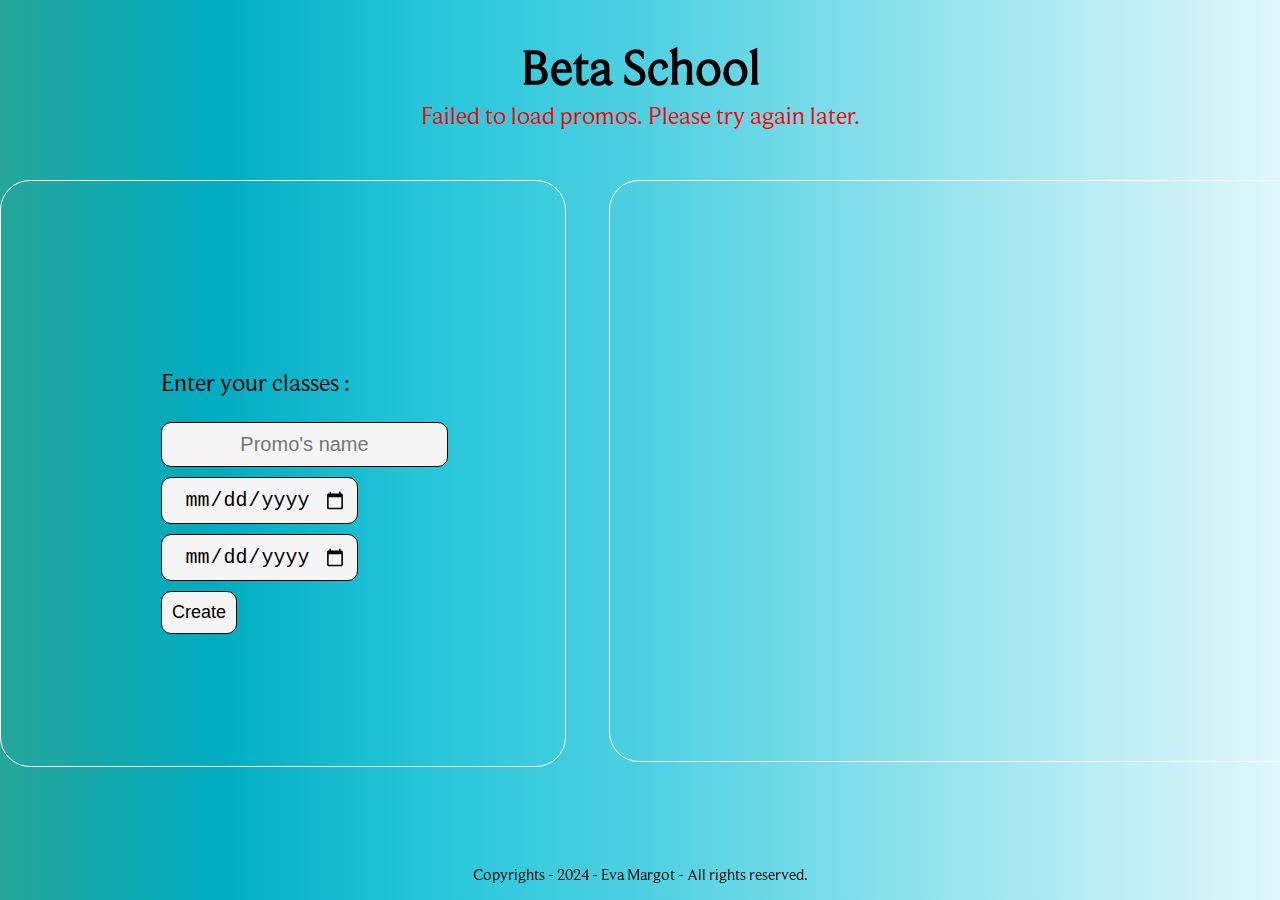
<file: index.html>
<!DOCTYPE html>
<html lang="en">

<head>
    <meta charset="UTF-8">
    <meta name="viewport" content="width=device-width, initial-scale=1.0">
    <link rel="icon" href="./assets/imgs/lotr.png" type="image/png">
    <link rel="stylesheet" href="./assets/css/style.css">
    <title>SCHOOL</title>
</head>

<body>
    <header>
        <h1>Beta School</h1>
    </header>
    <main>
        <div id="error-message"></div>
        <div id="inputs">
            <form>
                <div>
                    <p id="title">Enter your classes : </p>
                </div>
                <div>
                    <label for="name"></label>
                    <input type="text" placeholder="Promo's name" id="name">
                </div>
                <div>
                    <input type="date" id="startDate">
                </div>
                <div>
                    <input type="date" id="endDate">
                </div>
                <div>
                    <button type="button" onclick="send()">Create</button>
                </div>
            </form>
        </div>
        <div id="promos-container" class="scroller">

        </div>
    </main>
    <footer>
        <p>Copyrights - 2024 - Eva Margot - All rights reserved.</p>
    </footer>
    <script src="./assets/js/main.js"></script>
</body>

</html>
</file>
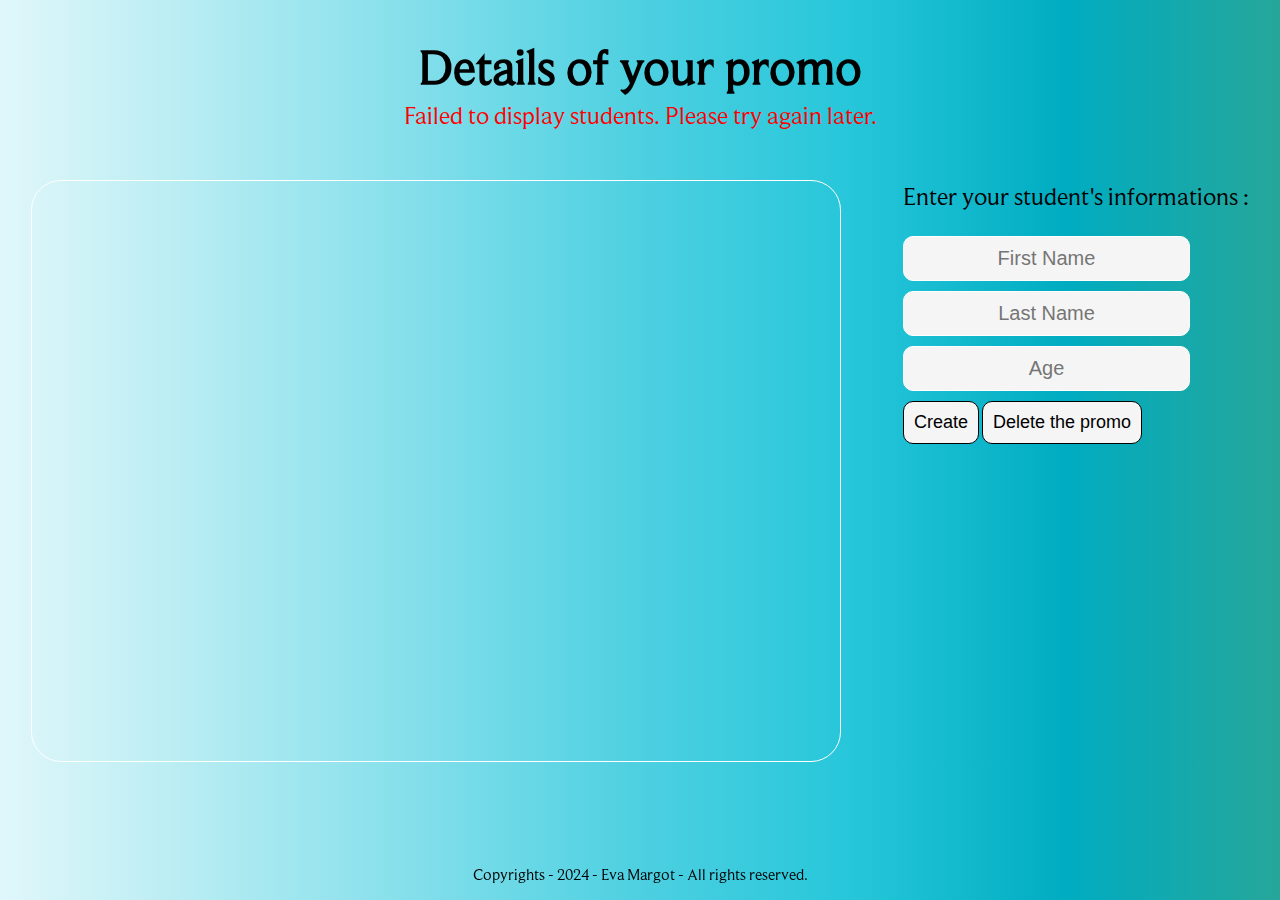
<file: pages/details.html>
<!DOCTYPE html>
<html lang="en">

<head>
    <meta charset="UTF-8">
    <meta name="viewport" content="width=device-width, initial-scale=1.0">
    <link rel="icon" href="../assets/imgs/lotr.png" type="image/png">
    <link rel="stylesheet" href="../assets/css/details.css">
    <title>Students</title>
</head>

<body>
    <header>
        <h1>Details of your promo</h1>
    </header>
    <main>
        <div id="error-message"></div>
        <div id="students-container" class="scroller"></div>
        <div>
            <form>
                <div>
                    <p id="title">Enter your student's informations : </p>
                </div>
                <div>
                    <label for="firstName"></label>
                    <input type="text" placeholder="First Name" id="firstName">
                </div>
                <div>
                    <label for="name"></label>
                    <input type="text" placeholder="Last Name" id="name">
                </div>
                <div>
                    <label for="age"></label>
                    <input type="text" placeholder="Age" id="age">
                </div>
                <div>
                    <button type="button" onclick="createStudents()">Create</button>
                    <button type="button" onclick="deletePromo()">Delete the promo</button>
                </div>
            </form>
        </div>
    </main>
    <footer>
        <p>Copyrights - 2024 - Eva Margot - All rights reserved.</p>
    </footer>
    <script src="../assets/js/details.js"></script>
</body>

</html>
</file>
<file: assets/css/style.css>
@font-face {
    font-family: riot-games;
    font-weight: 50;
    src: url(../fonts/Fonts_Package/BeaufortForLoL-OTF/BeaufortforLOL-Regular.otf) format(truetype);
}

body {
    font-family: riot-games;
    margin: 0;
    max-height: 98vh;
    display: flex;
    flex-direction: column;
    justify-content: space-between;
    background: linear-gradient(to left, #e0f7fa, #b2ebf2, #80deea, #4dd0e1, #26c6da, #00acc1, #26a69a);
    background-size: 100%;
}

header {
    text-align: center;
}

h1 {
    font-size: 50px;
}

#error-message {
    color: red;
    font-family: riot-games;
    font-size: 25px;
    position: absolute;
    top: 11vh;
    left: auto;
}

footer {
    position: fixed;
    bottom: 0;
    width: 100%;
    background: none;
    text-align: center;
}

main {
    display: flex;
    flex-direction: row;
    justify-content: space-around;
}

#promos-container {
    order: 2;
    max-width: 80vh;
    max-height: 60vh;
    min-width: 80vh;
    min-height: 60vh;
    display: flex;
    flex-direction: column;
    align-items: center;
    border: 1px solid white;
    background-color: transparent;
    border-radius: 30px;
    width: 40%;
    padding: 20px;
    margin-top: 50px;
}

#promos-container p {
    font-weight: bolder;
    font-size: 25px;
    margin: 5px;
}

form {
    order: 1;
    background-color: transparent;
    border: 1px solid white;
    border-radius: 30px;
    padding: 160px;
    width: 40%;
    height: 265px;
    margin-top: 50px;
}

input {
    background-color: whitesmoke;
    border: 1px solid black;
    border-radius: 10px;
    color: black;
    text-align: center;
    font-size: 20px;
    padding: 10px;
    cursor: text;
    margin-bottom: 10px;
}

button {
    background-color: whitesmoke;
    border: 1px solid black;
    border-radius: 10px;
    color: black;
    text-align: center;
    font-size: 18px;
    padding: 10px;
    cursor: pointer;
}

button:hover {
    background-color: #26a69a;
}

.scroller {
    width: auto;
    height: auto;
    overflow-y: scroll;
    scrollbar-width: none;
}

.mainArticle {
    position: relative;
    text-align: center;
    border: 1px solid black;
    border-radius: 30px;
    width: 250px;
    padding: 20px;
    margin: 15px;
}

.mainArticle:hover {
    border-color: #26a69a;
}

.details {
    text-decoration: overline;
    color: black;
    font-family: riot-games;
    font-size: 20px;
    cursor: pointer;
}

.details:hover {
    color: #26a69a;
}

#title {
    font-size: 25px;
}

@media (max-width: 768px) {

    body {
        margin: 0;
        width: 100%;
    }

    main {
        flex-direction: column;
        align-items: center;
    }

    h1 {
        font-size: 3rem;
    }

    form {
        padding: 110px;
        display: flex;
        flex-direction: column;
        justify-content: center;
    }

    #error-message {
        font-size: 1.2rem;
    }
}

@media (max-width: 468px) {

    body {
        margin: 0;
        width: 100%;
    }

    main {
        flex-direction: column-reverse;
        align-items: center;
    }

    h1 {
        font-size: 2rem;
    }

    #promos-container {
        padding: 0;
        max-width: 50vh;
        min-width: 50vh;
        min-height: 20vh;
        max-height: 20vh;
        margin-top: 0;
        margin-bottom: 30px;
    }

    #promos-container p,
    .details,
    #title {
        font-size: 1rem;
        margin: 0;
    }

    .mainArticle {
        text-align: center;
        flex-direction: row;
        margin: 2px;
        padding: 10px;
    }

    .mainArticle:hover {
        border-color: #26a69a;
    }

    form {
        width: 65vw;
        height: 40vh;
        margin-top: 5px;
        padding: 40px;
    }

    input,
    button {
        font-size: 1rem;
    }

    .scroller {
        white-space: nowrap;
        width: 100%;
        overflow-y: scroll;
        scrollbar-width: none;
    }
}
</file>
<file: assets/css/details.css>
@font-face {
    font-family: riot-games;
    font-weight: 50;
    src: url(../fonts/Fonts_Package/BeaufortForLoL-OTF/BeaufortforLOL-Regular.otf) format(truetype);
}

header {
    text-align: center;
}

body {
    font-family: riot-games;
    margin: 0;
    max-height: 98vh;
    display: flex;
    flex-direction: column;
    justify-content: space-between;
    background: linear-gradient(to right, #e0f7fa, #b2ebf2, #80deea, #4dd0e1, #26c6da, #00acc1, #26a69a);
}

h1 {
    font-size: 50px;
}

#error-message {
    color: red;
    font-family: riot-games;
    font-size: 25px;
    position: absolute;
    top: 11vh;
    left: auto;
}

footer {
    position: fixed;
    bottom: 0;
    width: 100%;
    background: none;
    text-align: center;
}

main {
    font-family: riot-games;
    display: flex;
    flex-direction: row;
    justify-content: space-around;
}

#students-container {
    font-family: riot-games;
    max-width: 60vw;
    max-height: 70vh;
    min-width: 60vw;
    min-height: 60vh;
    display: flex;
    flex-wrap: wrap;
    justify-content: flex-start;
    align-content: flex-start;
    overflow-y: auto;
    border: 1px solid white;
    background-color: transparent;
    border-radius: 30px;
    padding: 20px;
    margin-top: 50px;
}

#students-container p{
    font-family: riot-games;
    font-weight: bolder;
    font-size: 25px;
    margin: 5px;
    display: flex;
    flex-direction: column;
}

.scroller {
    width: auto;
    height: auto;
    overflow-y: scroll;
    scrollbar-width: none;
}

input {
    background-color: whitesmoke;
    border: 1px solid white;
    border-radius: 10px;
    color:black;
    text-align: center;
    font-size: 20px;
    padding: 10px;
    cursor:text;
    margin-bottom: 10px;
}

form {
    margin-top: 50px;
}

button{
    background-color: whitesmoke;
    border: 1px solid black;
    border-radius: 10px;
    color:black;
    text-align: center;
    font-size: 18px;
    padding: 10px;
    cursor: pointer;
}

button:hover {
    background-color: #26a69a;
}

#title {
    font-size: 25px;
}

.pupil {
    border: 1px solid white;
    border-radius: 30px;
    width: calc(25% - 20px);
    padding: 15px;
    display: flex;
    flex-direction: column;
    box-sizing: border-box;
    margin: auto;
    align-items: center;
    text-align: center;
    margin-bottom: 15px;
}

.pupil p {
    font-size: 16px;
    margin: 5px 0;
    width: 100%;
    display: flex;
    flex-direction: column;
}

.pupil .paraOne {
    font-weight: bold;
    font-size: 18px;
    display: flex;
    flex-direction: column;
}

.pupil .paraTwo {
    font-size: 16px;
    padding: 7px;
}

.pupil .paraThree {
    font-size: 16px;
}

.pupil button {
    margin-top: 10px;
}

.hidden {
    display: none;
    padding: 5px;
}

@media (max-width: 768px) {

    body {
        margin: 0;
        width: 100%;
    }

    main {
        flex-direction: column;
        align-items: center;
    }

    h1 {
        font-size: 3rem;
    }

    form {
        padding: 110px;
        display: flex;
        flex-direction: column;
        justify-content: center;
    }

    #error-message {
        font-size: 1.2rem;
    }
}

@media (max-width: 468px) {

    body {
        margin: 0;
        width: 100%;
    }

    main {
        flex-direction: column-reverse;
        align-items: center;
    }

    h1 {
        font-size: 2rem;
    }

    #students-container {
        padding: 0;
        max-width: 50vh;
        min-width: 50vh;
        min-height: 20vh;
        max-height: 20vh;
        margin-top: 0;
        margin-bottom: 30px;
    }

    #students-container p,
    .details,
    #title {
        font-size: 1rem;
        margin: 0;
    }

    .mainArticle {
        text-align: center;
        flex-direction: row;
        margin: 2px;
        padding: 10px;
    }

    .mainArticle:hover {
        border-color: #26a69a;
    }

    form {
        width: 65vw;
        height: 40vh;
        margin-top: 5px;
        padding: 40px;
    }

    input,
    button {
        font-size: 0.75rem;
    }

    .scroller {
        white-space: nowrap;
        width: 100%;
        overflow-y: scroll;
        scrollbar-width: none;
    }
}
</file>
